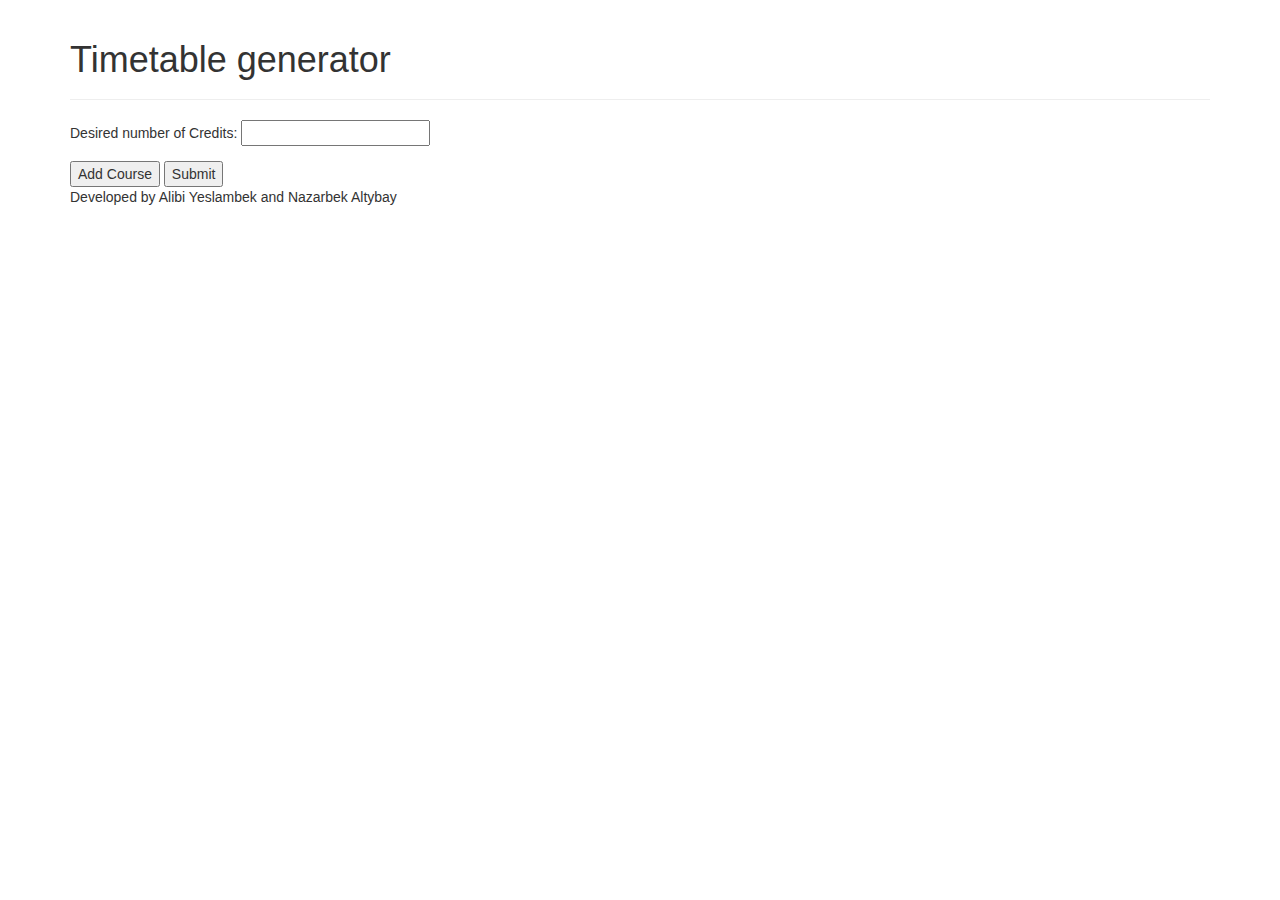
<file: templates/index.html>
<!DOCTYPE html>
<html lang="en">
	<head>
		<meta charset="utf-8">
		<meta name="viewport" content="width=device-width, initial-scale=1, shrink-to-fit=no">

		<link rel="stylesheet" href="https://cdnjs.cloudflare.com/ajax/libs/font-awesome/4.7.0/css/font-awesome.min.css">
		<link rel="stylesheet" href="https://maxcdn.bootstrapcdn.com/bootstrap/3.3.7/css/bootstrap.min.css">
		<script src="https://ajax.googleapis.com/ajax/libs/jquery/3.2.1/jquery.min.js"></script>
		<script src="/static/serialize.js"></script>
  		<script src="https://maxcdn.bootstrapcdn.com/bootstrap/3.3.7/js/bootstrap.min.js"></script>

	</head>

	<body>
		<div class="course-row row" hidden style="padding-bottom: 10px">
			<div class = "col-sm-4 ">

				Course Name:
				<input class="course-name" type = "text" placeholder="Course name"> <br>
				Duration:
				<select class="course-duration">
					<option value="75">usual</option>
					<option value="150">lab</option>
				</select> <br>
				Credits Number:
				<select class="course-credits">
					<option value="1">1</option>
					<option value="2">2</option>
					<option value="3">3</option>
				</select> <br>
				<button class = "delete-course-button" type = "button"> Delete Course </button>
				<button class = "add-section-button" type = "button"> Add Section</button>
			</div>
			<div class = "col-sm-8 time-column">

			</div>
		</div>

		<div class = "time-row row" hidden style = "padding-bottom: 10px">
			<div class = "col-sm-6">
				TIME1:
				<select class="section-day1">
					<option value="mon">MON</option>
					<option value="tue">TUE</option>
					<option value="wed">WED</option>
					<option value='thu'>THU</option>
					<option value="fri">FRI</option>
				</select>
				<select class="section-time1">
					<option value="540">09:00</option>
					<option value="630">10:30</option>
					<option value="780">13:00</option>
					<option value="870">14:30</option>
					<option value="960">16:00</option>
					<option value="1070">17:30</option>
				</select>
			</div>
			<div class = "col-sm-6">
				TIME2:
				<select class="section-day2">
					<option value="mon">MON</option>
					<option value="tue">TUE</option>
					<option value="wed">WED</option>
					<option value='thu'>THU</option>
					<option value="fri">FRI</option>
				</select>
				<select class="section-time2">
					<option value="540">09:00</option>
					<option value="630">10:30</option>
					<option value="780">13:00</option>
					<option value="870">14:30</option>
					<option value="960">16:00</option>
					<option value="1070">17:30</option>
				</select>
			</div>
		</div>

		<div class="container">
			<div class = "page-header">
				<h1>Timetable generator</h1>
			</div>

			<form id = "course-list" method="POST" action=".">
				<div style="padding-bottom: 15px">
					Desired number of Credits:
					<input type = "text" name = "credit-number">
				</div>
			</form>

			<button type = "button" id = "add-course-button">Add Course</button>
			<button type = "button" form="course-list" id = "submit-button">Submit</button>
			<footer>Developed by Alibi Yeslambek and Nazarbek Altybay</footer>
		</div>
		<script src = "/static/scripts.js"></script>

	</body>
</html>
</file>
